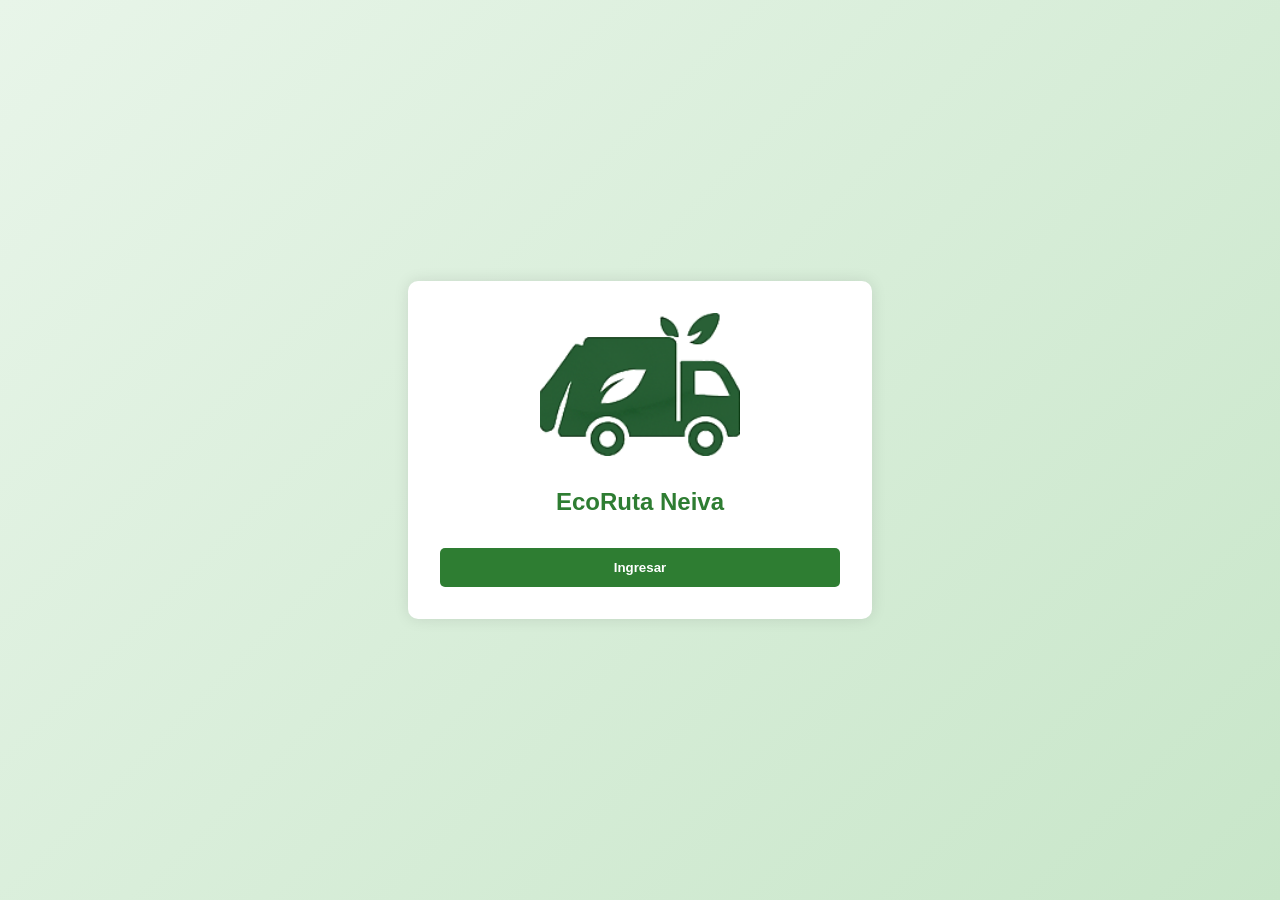
<file: Ecoruta/Ecoruta/index.html>
<!DOCTYPE html>
<html lang="es">
<head>
<script>
  // Aplica el modo oscuro automáticamente si está activado en localStorage
  if (localStorage.getItem('modoOscuro') === 'true') {
    document.documentElement.classList.add('dark-mode');
  }
</script>

  <meta charset="UTF-8" />
  <meta name="viewport" content="width=device-width, initial-scale=1.0"/>
  <title>EcoRuta Neiva - Iniciar Sesión</title>
  <link rel="stylesheet" href="css/style.css" />
  
<style>
  body {
    display: flex;
    align-items: center;
    justify-content: center;
    height: 100vh;
    background: linear-gradient(135deg, #e8f5e9, #c8e6c9);
    margin: 0;
    transition: background 0.3s, color 0.3s;
  }

  .login-box {
    background: white;
    padding: 2rem;
    border-radius: 10px;
    box-shadow: 0 0 15px rgba(0, 0, 0, 0.1);
    max-width: 400px;
    width: 90%;
    text-align: center;
    transition: background 0.3s, color 0.3s;
  }

  .login-box img {
    width: 200px;
    margin-bottom: 0.5rem;
  }

  .login-box h2 {
    margin-bottom: 1rem;
    color: #2e7d32;
  }

  .login-box input {
    width: 100%;
    padding: 0.75rem;
    margin: 0.5rem 0;
    border: 1px solid #ccc;
    border-radius: 5px;
    background-color: #fff;
    color: #000;
    transition: background 0.3s, color 0.3s;
  }

  .login-box button {
    width: 100%;
    padding: 0.75rem;
    background: #2e7d32;
    color: white;
    border: none;
    border-radius: 5px;
    font-weight: bold;
    margin-top: 1rem;
    cursor: pointer;
  }

  .login-box button:hover {
    background: #1b5e20;
  }

  /* === Modo oscuro === */
  .dark-mode body {
    background: linear-gradient(135deg, #1b1b1b, #2a2a2a);
    color: #eee;
  }

  .dark-mode .login-box {
    background: #1e1e1e;
    color: #eee;
  }

  .dark-mode .login-box h2 {
    color: #a5d6a7;
  }

  .dark-mode .login-box input {
    background-color: #2a2a2a;
    color: #eee;
    border: 1px solid #555;
  }
</style>


</head>
<body>
  <div class="login-box">
    <img id="camion-img" src="images/camion.png" alt="Camión de basura">
    <h2>EcoRuta Neiva</h2>
    <form action="ruta.html">
            <button type="submit">Ingresar</button>
    </form>
  </div>
<script>
  // Detecta el modo oscuro al cargar
  const img = document.getElementById('camion-img');
  const esModoOscuro = localStorage.getItem('modoOscuro') === 'true';

  if (esModoOscuro) {
    document.documentElement.classList.add('dark-mode');
    img.src = 'images/camion2.png';
  } else {
    img.src = 'images/camion.png';
  }

  // Opcional: si usas un botón para alternar el tema, agrega esto:
  // Supón que el botón tiene el id "modoBtn"
  const btn = document.getElementById('modoBtn');
  if (btn) {
    btn.addEventListener('click', () => {
      const oscuro = document.documentElement.classList.toggle('dark-mode');
      localStorage.setItem('modoOscuro', oscuro);
      img.src = oscuro ? 'images/camion2.png' : 'images/camion.png';
    });
  }
</script>

</body>
</html>
</file>
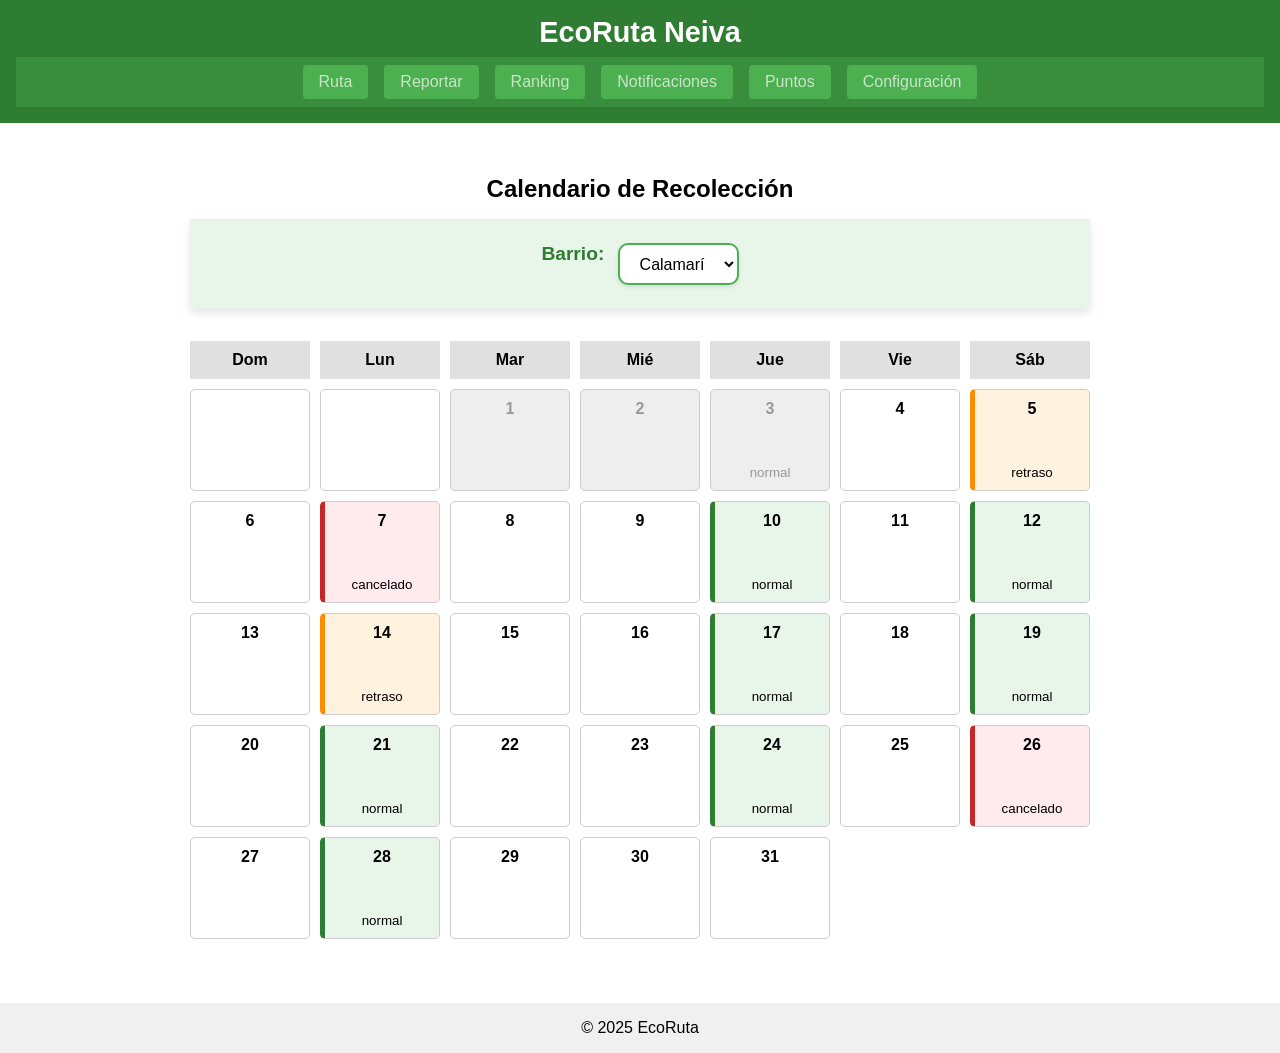
<file: Ecoruta/Ecoruta/calendario.html>
<!DOCTYPE html>
<html lang="es">
<head>
  <meta charset="UTF-8" />
  <meta name="viewport" content="width=device-width, initial-scale=1.0"/>
  <title>EcoRuta Neiva - Calendario</title>
  <link rel="stylesheet" href="css/style.css" />
  <style>
    body {
      font-family: 'Segoe UI', sans-serif;
      background-color: var(--background-color);
      color: var(--text-color);
      margin: 0;
      padding: 0;
    }

    main {
      padding: 2rem;
      max-width: 900px;
      margin: auto;
    }

    h2 {
      text-align: center;
      margin-bottom: 1rem;
    }

    .barrio-selector {
      display: flex;
      justify-content: center;
      margin-bottom: 2rem;
    }

    select {
      padding: 0.5rem;
      font-size: 1rem;
      border-radius: 5px;
      border: 1px solid #ccc;
    }

    .calendar {
      display: grid;
      grid-template-columns: repeat(7, 1fr);
      gap: 10px;
      text-align: center;
    }

    .day-name {
      font-weight: bold;
      background-color: #e0e0e0;
      padding: 10px;
    }

    .day {
      border: 1px solid #ccc;
      border-radius: 5px;
      padding: 10px;
      min-height: 80px;
      display: flex;
      flex-direction: column;
      justify-content: space-between;
      transition: background 0.3s ease;
    }

    .past {
      background-color: #eeeeee;
      color: #999;
    }

    .normal {
      background-color: #e8f5e9;
      border-left: 5px solid #2e7d32;
    }

    .retraso {
      background-color: #fff3e0;
      border-left: 5px solid #fb8c00;
    }

    .cancelado {
      background-color: #ffebee;
      border-left: 5px solid #c62828;
    }

    footer {
      text-align: center;
      margin-top: 2rem;
      padding: 1rem;
      background-color: #f0f0f0;
    }

    :root {
      --background-color: #fff;
      --text-color: #000;
    }

    .dark-mode {
      --background-color: #121212;
      --text-color: #e0e0e0;
    }

    .dark-mode .day-name {
      background-color: #333;
    }

    .dark-mode .day {
      border-color: #444;
    }

    .dark-mode footer {
      background-color: #1e1e1e;
    }

.dark-mode .past {
  background-color: #2e2e2e;
  color: #888;
}


.dark-mode .normal {
  background-color: #2e7d32;
  color: white;
  border-left-color: #2e7d32;
}


.dark-mode .retraso {
  background-color: #f57c00;
  color: white;
  border-left-color: #f57c00;
}


.dark-mode .cancelado {
  background-color: #c62828;
  color: white;
  border-left-color: #c62828;
}


.dark-mode select {
  background-color: #2a2a2a;
  color: #e0e0e0;
  border: 1px solid #555;
}


.dark-mode .day {
  border: 1px solid #444;
}


  </style>
  <script>
    if (localStorage.getItem('modoOscuro') === 'true') {
      document.documentElement.classList.add('dark-mode');
    }

    document.addEventListener("DOMContentLoaded", function () {
      const calendar = document.querySelector(".calendar");
      const barrioSelect = document.getElementById("barrio");

      const dias = ["Dom", "Lun", "Mar", "Mié", "Jue", "Vie", "Sáb"];
      dias.forEach(d => {
        const div = document.createElement("div");
        div.className = "day-name";
        div.textContent = d;
        calendar.appendChild(div);
      });

      const fecha = new Date();
      const año = fecha.getFullYear();
      const mes = fecha.getMonth(); // 0 = enero
      const primerDia = new Date(año, mes, 1).getDay();
      const diasMes = new Date(año, mes + 1, 0).getDate();

      const estadoDias = {
        "Calamarí": {3: "normal", 5: "retraso", 7: "cancelado", 10: "normal", 12: "normal", 14: "retraso", 17: "normal", 19: "normal", 21: "normal", 24: "normal", 26: "cancelado", 28: "normal"},
        "Centro": {2: "normal", 4: "normal", 6: "normal", 9: "normal", 11: "normal", 13: "retraso", 16: "normal", 18: "cancelado", 20: "normal", 23: "normal", 25: "cancelado", 27: "normal", 30: "normal"},
        "Venecia": {3: "restraso", 5: "normal", 7: "cancelado", 10: "normal", 12: "normal", 14: "retraso", 17: "normal", 19: "normal", 21: "retraso", 24: "retraso", 26: "cancelado", 28: "normal"},
        "Altico": {2: "normal", 4: "cancelado", 6: "retraso", 9: "normal", 11: "cancelado", 13: "retraso", 16: "normal", 18: "cancelado", 20: "normal", 23: "normal", 25: "cancelado", 27: "cancelado", 30: "normal"},
      };

      function renderCalendar(barrio) {
        document.querySelectorAll(".day").forEach(e => e.remove());

        const hoy = new Date();

        for (let i = 0; i < primerDia; i++) {
          const empty = document.createElement("div");
          empty.className = "day";
          calendar.appendChild(empty);
        }

        for (let d = 1; d <= diasMes; d++) {
          const dia = document.createElement("div");
          dia.className = "day";

          const fechaActual = new Date(año, mes, d);
          const esPasado = fechaActual < new Date(hoy.getFullYear(), hoy.getMonth(), hoy.getDate());

          const estado = estadoDias[barrio][d] || "";
          if (esPasado) dia.classList.add("past");
          else if (estado) dia.classList.add(estado);

          dia.innerHTML = `<strong>${d}</strong><br><small>${estado}</small>`;
          calendar.appendChild(dia);
        }
      }

      barrioSelect.addEventListener("change", (e) => {
        renderCalendar(e.target.value);
      });

      renderCalendar(barrioSelect.value);
    });
  </script>
</head>
<body>
  <header>
    <h1>EcoRuta Neiva</h1>
    <nav>
      <a href="ruta.html">Ruta</a>
      <a href="reportar.html">Reportar</a>
      <a href="ranking.html">Ranking</a>
      <a href="notificaciones.html">Notificaciones</a>
      <a href="puntos.html">Puntos</a>
      <a href="configura.html">Configuración</a>
    </nav>
  </header>

  <main>
    <h2>Calendario de Recolección</h2>
    <div class="barrio-selector">
      <label for="barrio">Barrio:&nbsp;</label>
      <select id="barrio"> 
        <option value="Calamarí">Calamarí</option>
        <option value="Centro">Centro</option>
        <option value="Venecia">Venecia</option>
        <option value="Altico">Altico</option>
      </select>
    </div>
    <div class="calendar"></div>
  </main>

  <footer>&copy; 2025 EcoRuta</footer>
</body>
</html>
</file>
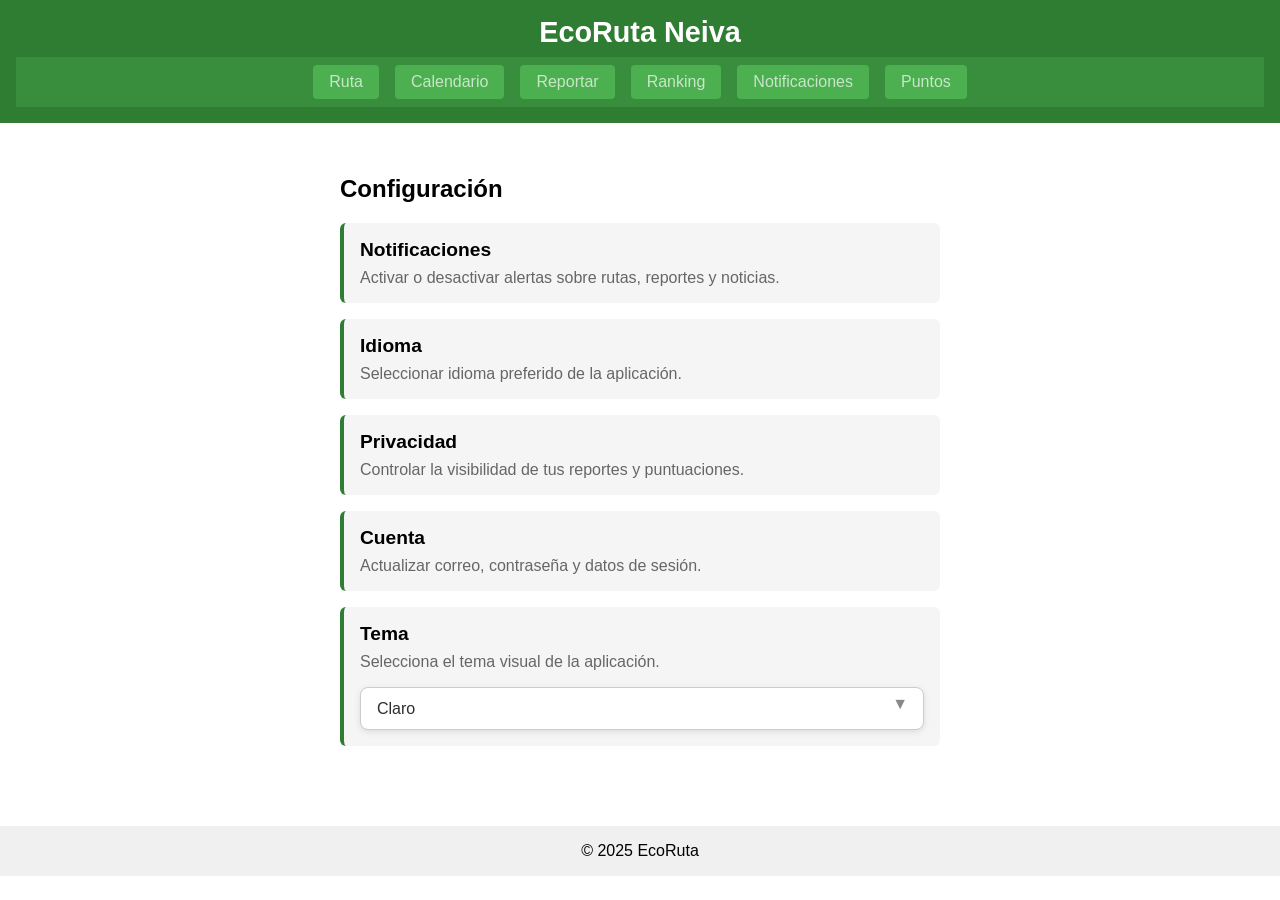
<file: Ecoruta/Ecoruta/configura.html>
<!DOCTYPE html>
<html lang="es">
<head>
  <meta charset="UTF-8" />
  <meta name="viewport" content="width=device-width, initial-scale=1.0"/>
  <title>EcoRuta Neiva - Configuración</title>
  <link rel="stylesheet" href="css/style.css" />
  <style>
    .config-container {
      max-width: 600px;
      margin: auto;
      padding: 2rem;
    }

    .config-option {
      background: #f5f5f5;
      padding: 1rem;
      margin-bottom: 1rem;
      border-radius: 6px;
      border-left: 4px solid #2e7d32;
    }

    .config-option h3 {
      margin: 0 0 0.5rem 0;
      font-size: 1.2rem;
    }

    .config-option p {
      margin: 0;
      color: #666;
    }

    .btn-cerrar {
      background-color: #d32f2f;
      color: white;
      padding: 0.75rem;
      width: 100%;
      border: none;
      border-radius: 5px;
      cursor: pointer;
      margin-top: 2rem;
    }

    .btn-cerrar:hover {
      background-color: #b71c1c;
    }

    /* ==== MODO OSCURO ESPECÍFICO PARA CONFIGURA ==== */
    .dark-mode .config-container {
      background-color: #1e1e1e;
      color: #eee;
      padding: 2rem;
    }

    .dark-mode .config-option {
      background-color: #2a2a2a;
      border-left-color: #66bb6a;
      color: #ddd;
    }

    .dark-mode .config-option h3 {
      color: #a5d6a7;
    }

    .dark-mode .config-option p {
      color: #ccc;
    }

    .dark-mode label[for="modoOscuro"] {
      color: #a5d6a7;
      font-weight: 600;
      display: block;
      margin-top: 1rem;
    }

    .dark-mode .btn-cerrar {
      background-color: #b71c1c;
      color: #fff;
      border: none;
      transition: background-color 0.3s ease;
    }

    .dark-mode .btn-cerrar:hover {
      background-color: #d32f2f;
      cursor: pointer;
    }

    .dark-mode footer {
      background-color: #1a1a1a;
      color: #ccc;
    }
.config-option select {
  margin-top: 0.5rem;
  padding: 0.5rem;
  width: 100%;
  border-radius: 5px;
  border: 1px solid #ccc;
  font-size: 1rem;
  background-color: white;
  color: #333;
}

.dark-mode .config-option select {
  background-color: #333;
  color: #eee;
  border: 1px solid #666;
}


.select-wrapper {
  position: relative;
  display: inline-block;
  width: 100%;
  margin-top: 0.5rem;
}

.select-wrapper select {
  appearance: none;
  width: 100%;
  padding: 0.75rem 1rem;
  padding-right: 3rem;
  font-size: 1rem;
  font-family: "Segoe UI", sans-serif;
  color: #2e2e2e;
  background-color: #ffffff;
  border: 1px solid #ccc;
  border-radius: 8px;
  box-shadow: 0 2px 6px rgba(0,0,0,0.1);
  transition: all 0.3s ease;
}

.select-wrapper::after {
  content: "▼";
  position: absolute;
  top: 50%;
  right: 1rem;
  transform: translateY(-50%);
  color: #888;
  pointer-events: none;
}

.select-wrapper select:focus {
  border-color: #2e7d32;
  box-shadow: 0 0 0 3px rgba(46, 125, 50, 0.2);
  outline: none;
}

/* Estilo para modo oscuro */
.dark-mode .select-wrapper select {
  background-color: #2a2a2a;
  color: #eee;
  border: 1px solid #555;
}

.dark-mode .select-wrapper::after {
  color: #ccc;
}


  </style>
</head>
<body>
  <header>
    <h1>EcoRuta Neiva</h1>
    <nav>
      <a href="ruta.html">Ruta</a>
      <a href="calendario.html">Calendario</a>
      <a href="reportar.html">Reportar</a>
      <a href="ranking.html">Ranking</a>
      <a href="notificaciones.html">Notificaciones</a>
      <a href="puntos.html">Puntos</a>
    </nav>
  </header>
  <main class="config-container">
    <h2>Configuración</h2>

    <div class="config-option">
      <h3>Notificaciones</h3>
      <p>Activar o desactivar alertas sobre rutas, reportes y noticias.</p>
    </div>

    <div class="config-option">
      <h3>Idioma</h3>
      <p>Seleccionar idioma preferido de la aplicación.</p>
    </div>

    <div class="config-option">
      <h3>Privacidad</h3>
      <p>Controlar la visibilidad de tus reportes y puntuaciones.</p>
    </div>

    <div class="config-option">
      <h3>Cuenta</h3>
      <p>Actualizar correo, contraseña y datos de sesión.</p>
    </div>

   <div class="config-option">
  <h3>Tema</h3>
  <p>Selecciona el tema visual de la aplicación.</p>
  <div class="select-wrapper">
    <select id="selectorTema">
      <option value="claro">Claro</option>
      <option value="oscuro">Oscuro</option>
    </select>
  </div>
</div>

    </main>
  <script>
  const selectorTema = document.getElementById('selectorTema');

  // Aplica el tema al cargar
  const temaGuardado = localStorage.getItem('modoOscuro');
  if (temaGuardado === 'true') {
    document.documentElement.classList.add('dark-mode');
    selectorTema.value = 'oscuro';
  } else {
    selectorTema.value = 'claro';
  }

  // Cambiar tema al seleccionar
  selectorTema.addEventListener('change', () => {
    const esOscuro = selectorTema.value === 'oscuro';
    document.documentElement.classList.toggle('dark-mode', esOscuro);
    localStorage.setItem('modoOscuro', esOscuro);
  });
</script>

  <footer>&copy; 2025 EcoRuta</footer>
</body>
</html>
</file>
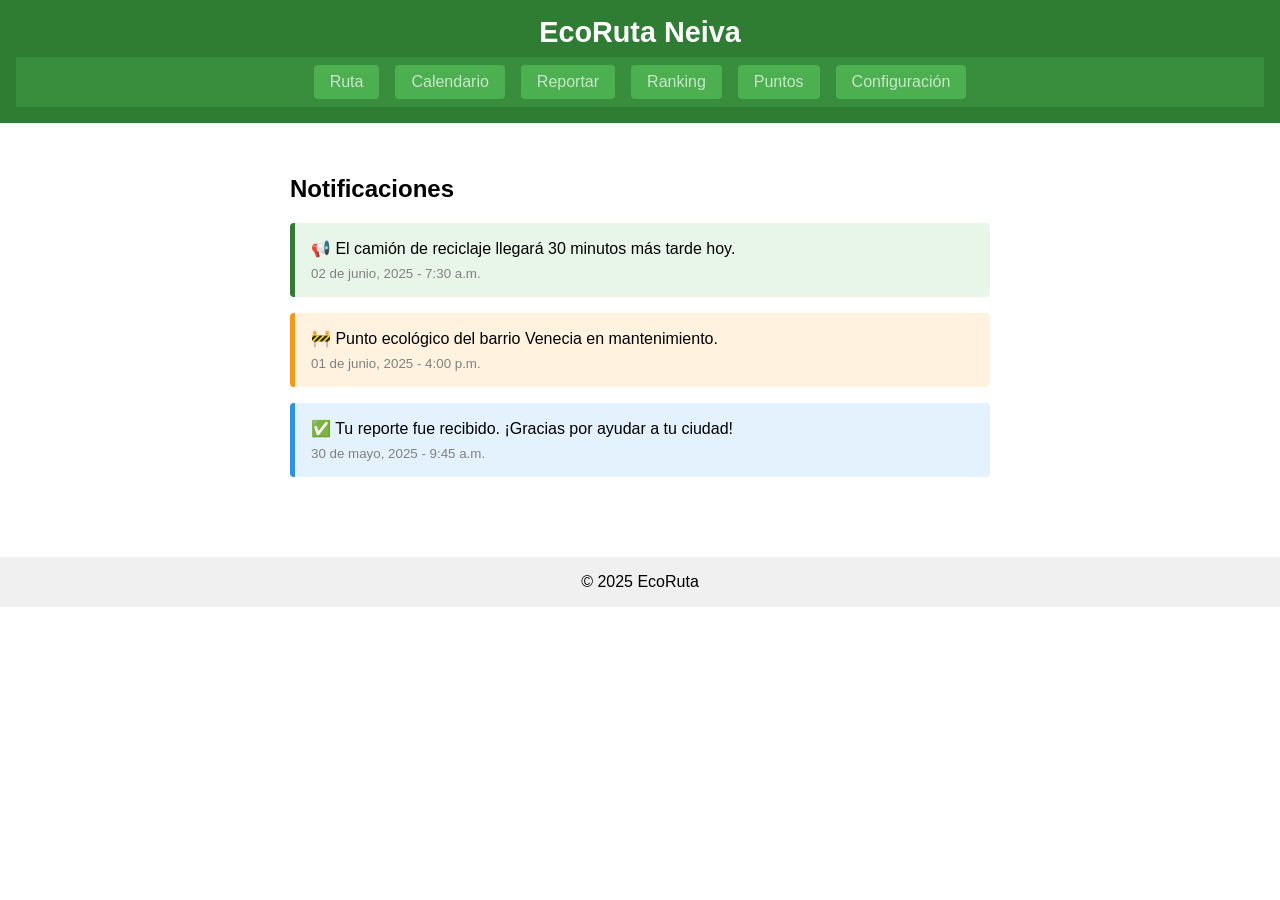
<file: Ecoruta/Ecoruta/notificaciones.html>
<!DOCTYPE html>
<html lang="es">
<head>
  <script>
    if (localStorage.getItem('modoOscuro') === 'true') {
      document.documentElement.classList.add('dark-mode');
    }
  </script>
  <meta charset="UTF-8" />
  <meta name="viewport" content="width=device-width, initial-scale=1.0"/>
  <title>EcoRuta Neiva - Notificaciones</title>
  <link rel="stylesheet" href="css/style.css" />
</head>
<body>
  <header>
    <h1>EcoRuta Neiva</h1>
    <nav>
      <a href="ruta.html">Ruta</a>
      <a href="calendario.html">Calendario</a>
      <a href="reportar.html">Reportar</a>
      <a href="ranking.html">Ranking</a>
      <a href="puntos.html">Puntos</a>
      <a href="configura.html">Configuración</a>
    </nav>
  </header>

  <main class="notificaciones-container">
    <h2>Notificaciones</h2>
    <ul class="notificaciones-lista">
      <li class="notificacion verde">
        📢 El camión de reciclaje llegará 30 minutos más tarde hoy.
        <small>02 de junio, 2025 - 7:30 a.m.</small>
      </li>
      <li class="notificacion naranja">
        🚧 Punto ecológico del barrio Venecia en mantenimiento.
        <small>01 de junio, 2025 - 4:00 p.m.</small>
      </li>
      <li class="notificacion azul">
        ✅ Tu reporte fue recibido. ¡Gracias por ayudar a tu ciudad!
        <small>30 de mayo, 2025 - 9:45 a.m.</small>
      </li>
    </ul>
  </main>

  <footer>&copy; 2025 EcoRuta</footer>
</body>
</html>
</file>
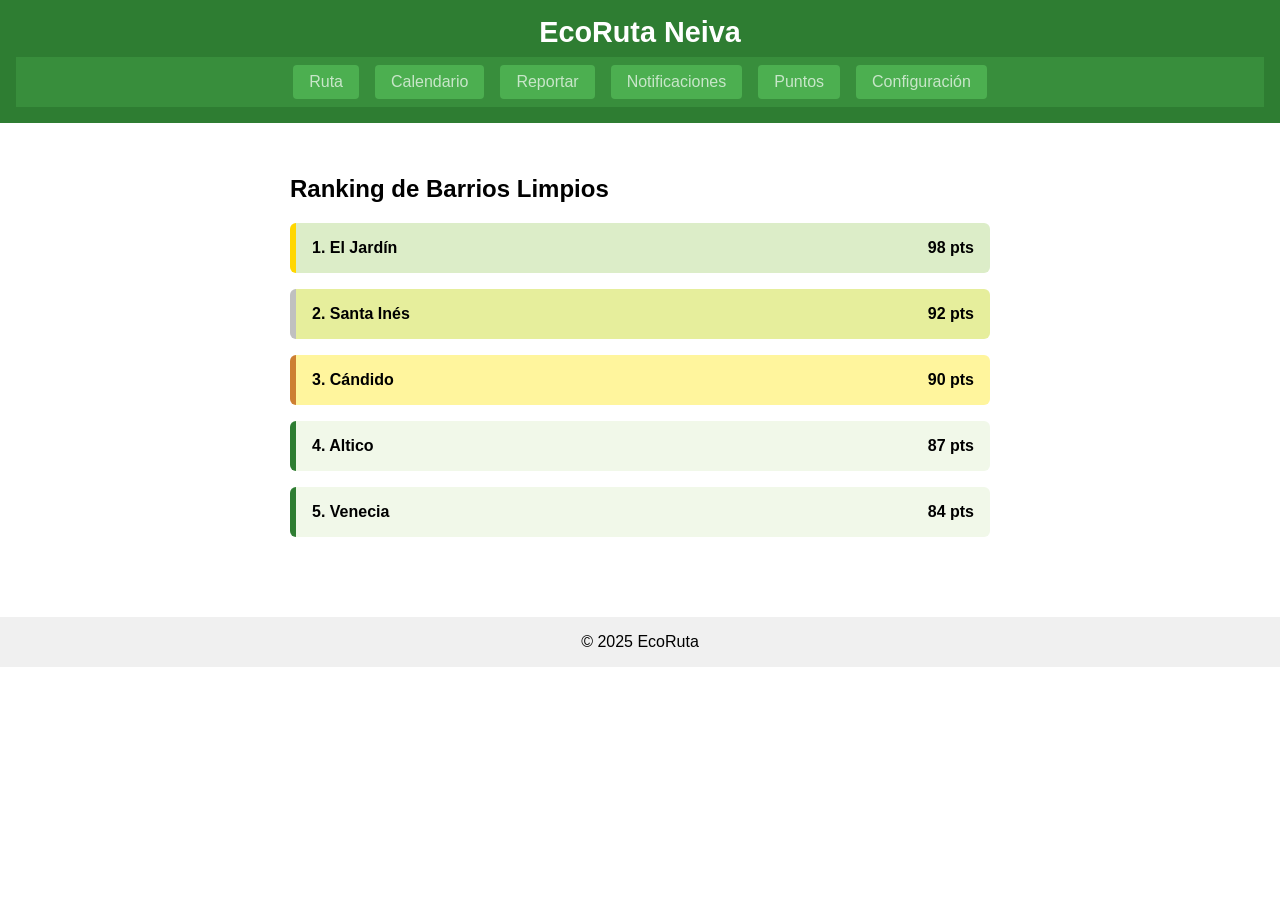
<file: Ecoruta/Ecoruta/ranking.html>
<!DOCTYPE html>
<html lang="es">
<head>
  <script>
    // Aplica el modo oscuro automáticamente si está activado en localStorage
    if (localStorage.getItem('modoOscuro') === 'true') {
      document.documentElement.classList.add('dark-mode');
    }
  </script>
  <meta charset="UTF-8" />
  <meta name="viewport" content="width=device-width, initial-scale=1.0"/>
  <title>EcoRuta Neiva - Ranking de Barrios</title>
  <link rel="stylesheet" href="css/style.css" />
</head>
<body>
  <header>
    <h1>EcoRuta Neiva</h1>
    <nav>
      <a href="ruta.html">Ruta</a>
      <a href="calendario.html">Calendario</a>
      <a href="reportar.html">Reportar</a>
      <a href="notificaciones.html">Notificaciones</a>
      <a href="puntos.html">Puntos</a>
      <a href="configura.html">Configuración</a>
    </nav>
  </header>

  <main class="ranking-container">
    <h2>Ranking de Barrios Limpios</h2>
    <ul class="ranking-list">
      <li class="ranking-item oro">
        <span>1. El Jardín</span>
        <span>98 pts</span>
      </li>
      <li class="ranking-item plata">
        <span>2. Santa Inés</span>
        <span>92 pts</span>
      </li>
      <li class="ranking-item bronce">
        <span>3. Cándido</span>
        <span>90 pts</span>
      </li>
      <li class="ranking-item">
        <span>4. Altico</span>
        <span>87 pts</span>
      </li>
      <li class="ranking-item">
        <span>5. Venecia</span>
        <span>84 pts</span>
      </li>
    </ul>
  </main>

  <footer>&copy; 2025 EcoRuta</footer>
</body>
</html>
</file>
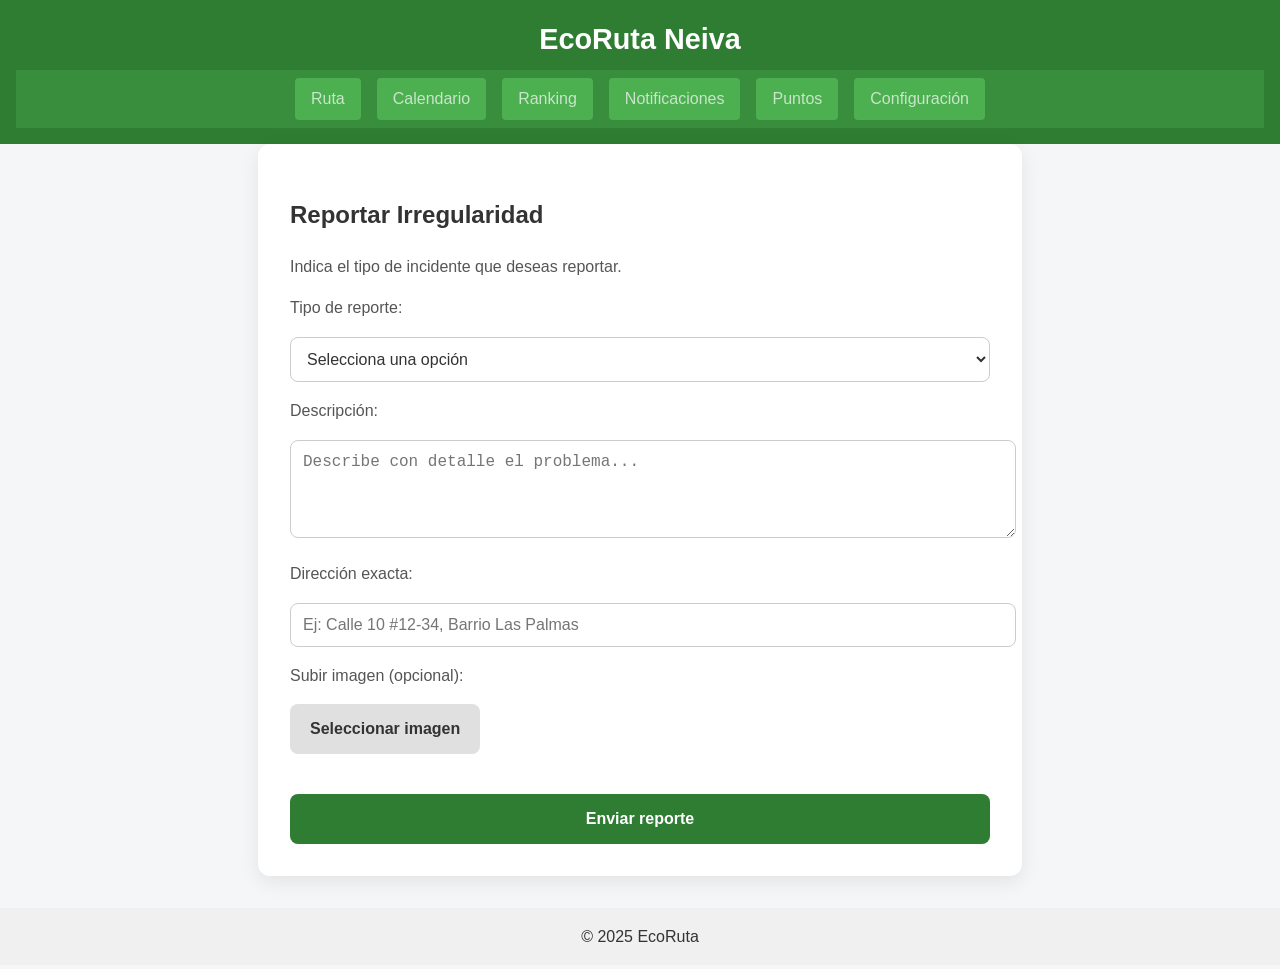
<file: Ecoruta/Ecoruta/reportar.html>
<!DOCTYPE html>
<html lang="es">
<head>
   <meta charset="UTF-8" />
  <meta name="viewport" content="width=device-width, initial-scale=1.0"/>
  <title>EcoRuta Neiva - Reportar</title>
  <link rel="stylesheet" href="css/style2.css" />
  <script>
  function aplicarModoOscuro() {
    if (localStorage.getItem('modoOscuro') === 'true') {
      document.documentElement.classList.add('dark-mode');
    } else {
      document.documentElement.classList.remove('dark-mode');
    }
  }

  aplicarModoOscuro();

  window.addEventListener('storage', (e) => {
    if (e.key === 'modoOscuro') {
      aplicarModoOscuro();
    }
  });
</script>

</head>
<body>
<script>
  (function() {
    if (localStorage.getItem('modoOscuro') === 'true') {
      document.documentElement.classList.add('dark-mode');
    } else {
      document.documentElement.classList.remove('dark-mode');
    }
  })();
</script>

  <header>
    <h1>EcoRuta Neiva</h1>
    <nav>
      <a href="ruta.html">Ruta</a>
      <a href="calendario.html">Calendario</a>
      <a href="ranking.html">Ranking</a>
      <a href="notificaciones.html">Notificaciones</a>
      <a href="puntos.html">Puntos</a>
      <a href="configura.html">Configuración</a>
    </nav>
  </header>

  <main>
    <h2>Reportar Irregularidad</h2>
    <p>Indica el tipo de incidente que deseas reportar.</p>

    <form id="formulario" onsubmit="return validarFormulario(event)">
      <label for="tipo">Tipo de reporte:</label>
      <select id="tipo" name="tipo" required>
        <option value="">Selecciona una opción</option>
        <option>Acumulación de basura</option>
        <option>Camión no pasó</option>
        <option>Contenedor dañado</option>
        <option>Otro</option>
      </select>

      <label for="descripcion">Descripción:</label>
      <textarea id="descripcion" name="descripcion" rows="4" required placeholder="Describe con detalle el problema..."></textarea>

      <label for="direccion">Dirección exacta:</label>
      <input type="text" id="direccion" name="direccion" required placeholder="Ej: Calle 10 #12-34, Barrio Las Palmas" />

      <label>Subir imagen (opcional):</label>
      <div class="file-upload">
        <label class="file-upload-label" for="imagen">Seleccionar imagen</label>
        <input type="file" id="imagen" accept="image/*" onchange="previewImage(event)" />
      </div>

      <img id="preview" alt="Vista previa de la imagen" />

      <button type="submit" id="botonEnviar">Enviar reporte</button>
    </form>

    <div id="mensajeExito">
      ✅ ¡Reporte enviado exitosamente!
      <button id="cerrarMensaje" onclick="cerrarMensaje()">×</button>
    </div>

    <div id="checkConfirmacion" class="check-float" style="display:none;">✔</div>
  </main>

  <footer>&copy; 2025 EcoRuta</footer>

  <script>
    function previewImage(event) {
      const file = event.target.files[0];
      const preview = document.getElementById('preview');
      if (file) {
        const reader = new FileReader();
        reader.onload = function(e) {
          preview.src = e.target.result;
          preview.style.display = 'block';
        };
        reader.readAsDataURL(file);
      } else {
        preview.src = '';
        preview.style.display = 'none';
      }
    }

    function validarFormulario(event) {
      event.preventDefault();
      const tipo = document.getElementById("tipo").value;
      const descripcion = document.getElementById("descripcion").value.trim();
      const direccion = document.getElementById("direccion").value.trim();

      if (!tipo || !descripcion || !direccion) {
        alert("Por favor completa todos los campos obligatorios.");
        return false;
      }

      const boton = document.getElementById("botonEnviar");
      boton.disabled = true;
      boton.textContent = "Enviando...";

      setTimeout(() => {
        boton.disabled = false;
        boton.textContent = "Enviar reporte";
        document.getElementById("mensajeExito").style.display = "block";
        document.getElementById("formulario").reset();
        document.getElementById("preview").style.display = "none";

        const check = document.getElementById("checkConfirmacion");
        check.style.display = "flex";
        setTimeout(() => {
          check.style.display = "none";
        }, 2000);
      }, 1500);

      return true;
    }

    function cerrarMensaje() {
      document.getElementById("mensajeExito").style.display = "none";
    }
  </script>
</body>
</html>
</file>
<file: Ecoruta/Ecoruta/css/style.css>
body, html {
  margin: 0;
  padding: 0;
  font-family: 'Segoe UI', sans-serif;
}

header {
  background-color: #2e7d32;
  color: white;
  padding: 1rem;
  text-align: center;
}

nav {
  background-color: #388e3c;
  display: flex;
  flex-wrap: wrap;
  justify-content: center;
  gap: 1rem;
  padding: 0.5rem;
}

nav a {
  color: white;
  text-decoration: none;
  padding: 0.5rem 1rem;
  background-color: #4caf50;
  border-radius: 4px;
}

nav a:hover {
  background-color: #66bb6a;
}

/* ========== Tema Oscuro Mejorado ========== */
.dark-mode body {
  background-color: #121212;
  color: #ffffff;
}

.dark-mode header {
  background-color: #2e7d32; /* verde original */
  color: white;
}

.dark-mode nav {
  background-color: #388e3c; /* verde original */
}

.dark-mode nav a {
  background-color: #4caf50;
  color: white;
}

.dark-mode nav a:hover {
  background-color: #66bb6a;
}

.dark-mode footer {
  background-color: #1a1a1a;
  color: #ccc;
}

.barrio-selector {
  background-color: #e8f5e9;
  padding: 1.5rem;
  text-align: center;
  box-shadow: 0 4px 8px rgba(0, 0, 0, 0.1);
  margin: 0 auto;
  transition: background-color 0.3s, color 0.3s;
}

.barrio-selector label {
  font-weight: bold;
  font-size: 1.2rem;
  color: #2e7d32;
  margin-right: 0.5rem;
}

.barrio-selector select {
  padding: 0.6rem 1rem;
  border-radius: 10px;
  border: 2px solid #4caf50;
  font-size: 1rem;
  background-color: white;
  box-shadow: 0 2px 4px rgba(0, 0, 0, 0.1);
  transition: background-color 0.3s, color 0.3s;
}

/* Mensaje Camión */
.mensaje-camion {
  position: absolute;
  top: 10px;
  left: 10px;
  background: white;
  padding: 10px;
  border-radius: 5px;
  box-shadow: 0 0 5px rgba(0,0,0,0.3);
  z-index: 1000;
  font-weight: bold;
  transition: background 0.3s, color 0.3s;
}

/* === Tema Oscuro === */
.dark-mode .barrio-selector {
  background-color: #1e1e1e;
}

.dark-mode .barrio-selector label {
  color: #a5d6a7;
}

.dark-mode .barrio-selector select {
  background-color: #2a2a2a;
  color: #eee;
  border-color: #66bb6a;
}

.dark-mode .mensaje-camion {
  background-color: #2b2b2b;
  color: #eee;
}

.ranking-container {
  max-width: 700px;
  margin: auto;
  padding: 2rem;
}

.ranking-list {
  list-style: none;
  padding: 0;
  margin: 0;
}

.ranking-item {
  background-color: #f1f8e9;
  margin-bottom: 1rem;
  padding: 1rem;
  border-left: 6px solid #2e7d32;
  border-radius: 6px;
  display: flex;
  justify-content: space-between;
  font-weight: bold;
  transition: background-color 0.3s, color 0.3s;
}

/* Colores de los primeros tres puestos */
.ranking-item.oro {
  background-color: #dcedc8;
  border-left-color: gold;
}
.ranking-item.plata {
  background-color: #e6ee9c;
  border-left-color: silver;
}
.ranking-item.bronce {
  background-color: #fff59d;
  border-left-color: #cd7f32;
}

/* === Tema Oscuro === */
.dark-mode .ranking-item {
  background-color: #2a2a2a;
  color: #eee;
  border-left-color: #66bb6a;
}

.dark-mode .ranking-item.oro {
  background-color: #444400;
  border-left-color: gold;
}

.dark-mode .ranking-item.plata {
  background-color: #555533;
  border-left-color: silver;
}

.dark-mode .ranking-item.bronce {
  background-color: #665033;
  border-left-color: #cd7f32;
}

.notificaciones-container {
  padding: 2rem;
  max-width: 700px;
  margin: auto;
}

.notificaciones-lista {
  list-style: none;
  padding: 0;
}

.notificacion {
  padding: 1rem;
  margin-bottom: 1rem;
  border-left: 5px solid;
  border-radius: 4px;
  transition: background 0.3s, color 0.3s;
}

.notificacion small {
  display: block;
  margin-top: 0.5rem;
  color: gray;
}

/* Colores en modo claro */
.notificacion.verde {
  background: #e8f5e9;
  border-color: #2e7d32;
}

.notificacion.naranja {
  background: #fff3e0;
  border-color: #ff9800;
}

.notificacion.azul {
  background: #e3f2fd;
  border-color: #2196f3;
}

/* Modo oscuro */
.dark-mode .notificacion.verde {
  background: #1b2a1d;
  border-color: #66bb6a;
  color: #c8e6c9;
}

.dark-mode .notificacion.naranja {
  background: #2b241b;
  border-color: #ffa726;
  color: #ffe0b2;
}

.dark-mode .notificacion.azul {
  background: #1a2633;
  border-color: #64b5f6;
  color: #bbdefb;
}

.dark-mode .notificacion small {
  color: #999;
}

    footer {
      text-align: center;
      margin-top: 2rem;
      padding: 1rem;
      background-color: #f0f0f0;
    }

 .dark-mode footer {
      background-color: #1e1e1e;
    }
header {
  background-color: #2e7d32;
  padding: 1rem;
  color: white;
  text-align: center;
}

header h1 {
  margin: 0;
  font-size: 1.8rem;
}

nav {
  margin-top: 0.5rem;
  display: flex;
  flex-wrap: wrap;
  justify-content: center;
  gap: 1rem;
}

nav a {
  color: #c8e6c9;
  text-decoration: none;
  font-weight: 500;
  transition: color 0.3s ease;
}

nav a:hover {
  color: #fff;
}

/* Dark mode nav */
.dark-mode nav a {
  color: #a5d6a7;
}


@media (max-width: 400px) {
  .calendar {
    grid-template-columns: repeat(3, 1fr);
  }
}


/* ---------- Responsive Calendar ---------- */
@media (max-width: 900px) {
  main {
    padding: 1rem;
  }

  .calendar {
    grid-template-columns: repeat(5, 1fr);
    gap: 8px;
  }

  .calendar .day, .calendar .day-name {
    font-size: 0.85rem;
    padding: 8px;
  }

  .barrio-selector select {
    font-size: 0.9rem;
    padding: 0.4rem;
  }
}

@media (max-width: 600px) {
  .calendar {
    grid-template-columns: repeat(4, 1fr);
  }

  .calendar .day, .calendar .day-name {
    font-size: 0.8rem;
    padding: 6px;
    min-height: 60px;
  }
}

@media (max-width: 400px) {
  .calendar {
    grid-template-columns: repeat(3, 1fr);
  }

  .calendar .day, .calendar .day-name {
    font-size: 0.75rem;
    padding: 5px;
    min-height: 50px;
  }

  .barrio-selector {
    flex-direction: column;
    align-items: center;
  }

  .barrio-selector label {
    margin-bottom: 0.5rem;
  }
}
</file>
<file: Ecoruta/Ecoruta/css/style2.css>
{
  margin: 0;
  padding: 0;
  box-sizing: border-box;
}

body, html {
  font-family: 'Segoe UI', sans-serif;
  background-color: #f4f6f8;
  color: #333;
  line-height: 1.6;
}


main {
  padding: 2rem;
  max-width: 700px;
  margin: auto;
  background-color: #ffffff;
  border-radius: 12px;
  box-shadow: 0 6px 20px rgba(0, 0, 0, 0.08);
}

*/
h2 {
  color: #2e7d32;
  margin-bottom: 1rem;
}

p, label {
  color: #555;
  margin-bottom: 1rem;
  display: block;
  font-weight: 500;
}


input[type="text"],
select,
textarea {
  width: 100%;
  padding: 0.75rem;
  font-size: 1rem;
  border-radius: 8px;
  border: 1px solid #ccc;
  background-color: #fff;
  color: #333;
  margin-bottom: 1rem;
}

input[type="text"]:focus,
select:focus,
textarea:focus {
  border-color: #2e7d32;
  outline: none;
}


.file-upload {
  position: relative;
  overflow: hidden;
  display: inline-block;
  margin-bottom: 1rem;
}

.file-upload-label {
  background-color: #e0e0e0;
  color: #333;
  padding: 0.75rem 1.25rem;
  border-radius: 8px;
  font-weight: 600;
  cursor: pointer;
  transition: background-color 0.3s;
  display: inline-block;
}

.file-upload-label:hover {
  background-color: #d5d5d5;
}

.file-upload input[type="file"] {
  position: absolute;
  left: 0;
  top: 0;
  opacity: 0;
  height: 100%;
  width: 100%;
  cursor: pointer;
}


#preview {
  margin-top: 1rem;
  display: none;
  max-width: 100%;
  border-radius: 10px;
  box-shadow: 0 4px 12px rgba(0, 0, 0, 0.1);
}


button {
  width: 100%;
  padding: 1rem;
  background-color: #2e7d32;
  color: white;
  font-weight: bold;
  border: none;
  border-radius: 8px;
  font-size: 1rem;
  cursor: pointer;
  transition: background-color 0.3s ease;
}

button:hover {
  background-color: #1b5e20;
}


#mensajeExito {
  display: none;
  margin-top: 2rem;
  padding: 1.2rem;
  border-radius: 10px;
  background-color: #e8f5e9;
  color: #2e7d32;
  font-weight: 600;
  text-align: center;
  position: relative;
  animation: fadeIn 0.8s ease-in-out forwards;
}

#cerrarMensaje {
  position: absolute;
  top: 8px;
  right: 12px;
  background: none;
  border: none;
  font-size: 1.2rem;
  color: #2e7d32;
  cursor: pointer;
  font-weight: bold;
}

#cerrarMensaje:hover {
  color: #1b5e20;
}


.check-float {
  position: fixed;
  top: 50%;
  left: 50%;
  transform: translate(-50%, -50%) scale(0);
  background-color: #2e7d32;
  color: white;
  width: 80px;
  height: 80px;
  border-radius: 50%;
  display: flex;
  align-items: center;
  justify-content: center;
  font-size: 2.5rem;
  box-shadow: 0 8px 24px rgba(0, 0, 0, 0.2);
  z-index: 1000;
  animation: pop 0.6s ease-out forwards;
}


@keyframes fadeIn {
  from { opacity: 0; transform: translateY(-10px); }
  to { opacity: 1; transform: translateY(0); }
}

@keyframes pop {
  0% { transform: translate(-50%, -50%) scale(0); opacity: 0; }
  50% { transform: translate(-50%, -50%) scale(1.2); opacity: 1; }
  100% { transform: translate(-50%, -50%) scale(1); }
}

   footer {
      text-align: center;
      margin-top: 2rem;
      padding: 1rem;
      background-color: #f0f0f0;
    }


/* === MODO OSCURO === */
.dark-mode body,
.dark-mode html {
  background-color: #121212;
  color: #e0e0e0;
}

.dark-mode main {
  background-color: #1e1e1e;
  box-shadow: 0 6px 20px rgba(255, 255, 255, 0.05);
}

.dark-mode h2 {
  color: #81c784;
}

.dark-mode p,
.dark-mode label {
  color: #cccccc;
}

.dark-mode input[type="text"],
.dark-mode select,
.dark-mode textarea {
  background-color: #2a2a2a;
  border: 1px solid #555;
  color: #f0f0f0;
}

.dark-mode .file-upload-label {
  background-color: #424242;
  color: #f0f0f0;
}

.dark-mode .file-upload-label:hover {
  background-color: #555;
}

.dark-mode #preview {
  box-shadow: 0 4px 12px rgba(255, 255, 255, 0.1);
}

.dark-mode button {
  background-color: #388e3c;
  color: white;
}

.dark-mode button:hover {
  background-color: #2e7d32;
}

 .dark-mode footer {
      background-color: #1e1e1e;
    }

.dark-mode #mensajeExito {
  background-color: #2e7d32;
  color: #ffffff;
}

.dark-mode #cerrarMensaje {
  color: #ffffff;
}

.dark-mode .check-float {
  background-color: #66bb6a;
  color: #000;
}

body, html {
  margin: 0;
  padding: 0;
  font-family: 'Segoe UI', sans-serif;
}

header {
  background-color: #2e7d32;
  color: white;
  padding: 1rem;
  text-align: center;
}

nav {
  background-color: #388e3c;
  display: flex;
  flex-wrap: wrap;
  justify-content: center;
  gap: 1rem;
  padding: 0.5rem;
}

nav a {
  color: white;
  text-decoration: none;
  padding: 0.5rem 1rem;
  background-color: #4caf50;
  border-radius: 4px;
}

nav a:hover {
  background-color: #66bb6a;
}

.dark-mode body {
  background-color: #121212;
  color: #ffffff;
}

.dark-mode header {
  background-color: #2e7d32; /* verde original */
  color: white;
}

.dark-mode nav {
  background-color: #388e3c; /* verde original */
}

.dark-mode nav a {
  background-color: #4caf50;
  color: white;
}

.dark-mode nav a:hover {
  background-color: #66bb6a;
}

header {
  background-color: #2e7d32;
  padding: 1rem;
  color: white;
  text-align: center;
}

header h1 {
  margin: 0;
  font-size: 1.8rem;
}

nav {
  margin-top: 0.5rem;
  display: flex;
  flex-wrap: wrap;
  justify-content: center;
  gap: 1rem;
}

nav a {
  color: #c8e6c9;
  text-decoration: none;
  font-weight: 500;
  transition: color 0.3s ease;
}

nav a:hover {
  color: #fff;
}

/* Dark mode nav */
.dark-mode nav a {
  color: #a5d6a7;
}
</file>
